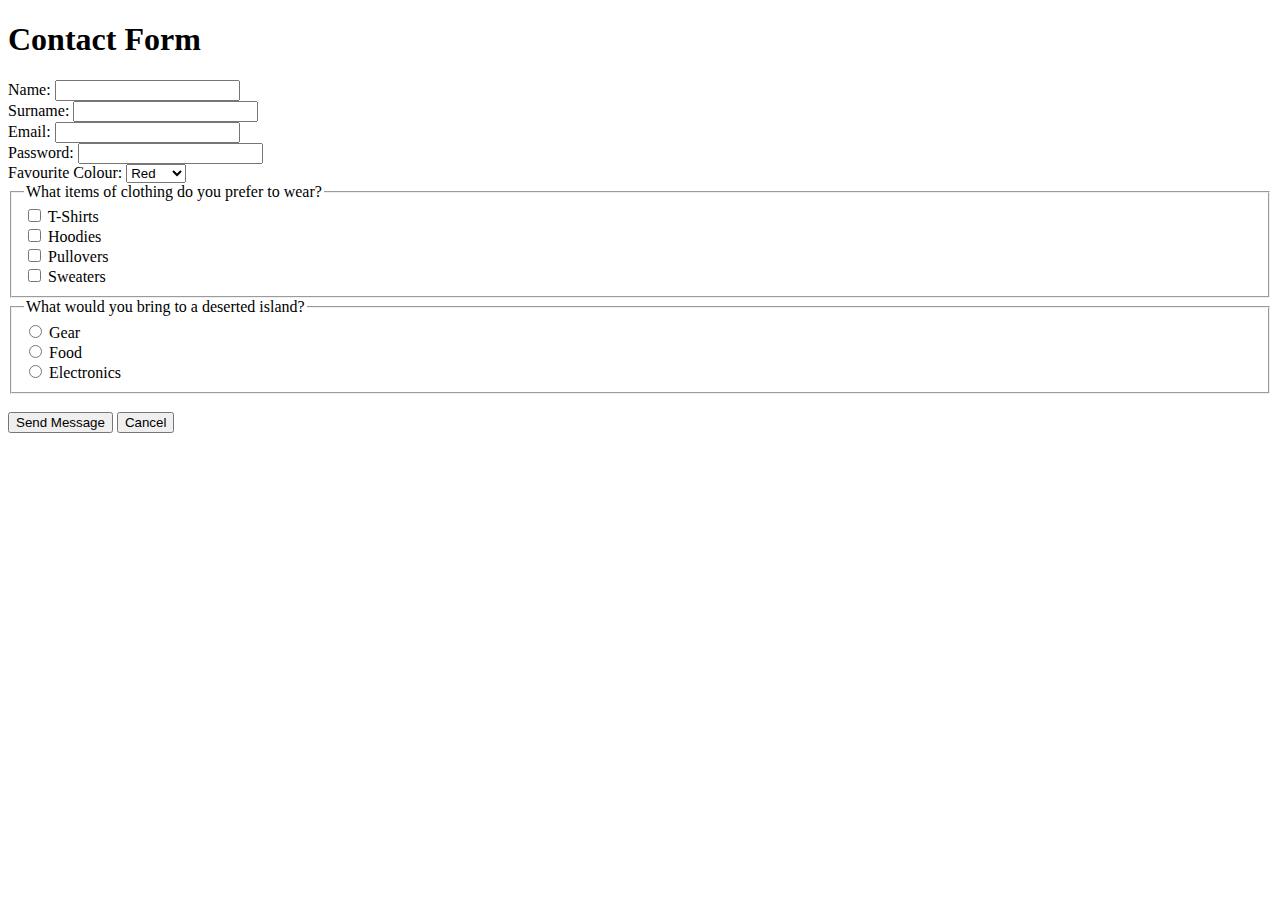
<file: old/forms.html>
<!DOCTYPE html>
<html lang="en">
<head>
    <meta charset="UTF-8">
    <meta name="viewport" content="width=device-width, initial-scale=1.0">
    <title>Forms</title>
</head>
<body>
    <h1>Contact Form</h1>
    
    
    <!-- 
        A form is used to give the user the possibility to 
        submit some information. 
        
        A form requires 2 attributes:
        action: The URL it should send the information to
        mathod: The type of process it should use (post/get)
    -->
    <form action="mailto:abc@google.com" method="post" enctype="text/plain">
        <!-- 
            An input can take many different forms.
            They all require a "name" to associate values 
            and an "id" to link with the label. 
        -->
        <label for="name">Name:</label>
        <input type="text" name="name" id="name">
        
        <!-- BR starts a new line -->
        <br>
        
        <label for="surname">Surname:</label>
        <input type="text" name="surname" id="surname">
        
        <br>
        
        <label for="email">Email:</label>
        <input type="email" name="email" id="email">
        
        <br>
        
        <!-- Setting the type to "password" hides the password in the browser -->
        <label for="password">Password:</label>
        <input type="password" name="password" id="password">
        
        <br>
        
        <!-- Dropdown Lists can be added using the select tag -->
        <label for="colour">Favourite Colour:</label>
        <select name="colour" id="colour">
            <!-- Each option in the tag requires a value -->
            <option value="red">Red</option>
            <option value="green">Green</option>
            <option value="blue">Blue</option>
        </select>
        


        <fieldset>
            <legend>What items of clothing do you prefer to wear?</legend>

            <input type="checkbox" name="clothing" id="tshirts">
            <label for="tshirts">T-Shirts</label>

            <br>

            <input type="checkbox" name="clothing" id="hoodies">
            <label for="hoodies">Hoodies</label>

            <br>

            <input type="checkbox" name="clothing" id="pullovers">
            <label for="pullovers">Pullovers</label>

            <br>

            <input type="checkbox" name="clothing" id="sweaters">
            <label for="sweaters">Sweaters</label>

        </fieldset>


        <fieldset>
            <legend>What would you bring to a deserted island?</legend>

            <input type="radio" name="island" id="gear">
            <label for="gear">Gear</label>

            <br>

            <input type="radio" name="island" id="food">
            <label for="food">Food</label>

            <br>

            <input type="radio" name="island" id="electronics">
            <label for="electronics">Electronics</label>

        </fieldset>
        
        <br>


        <button type="submit">Send Message</button>
        <button type="reset">Cancel</button>
    </form>
    
</body>
</html>
</file>
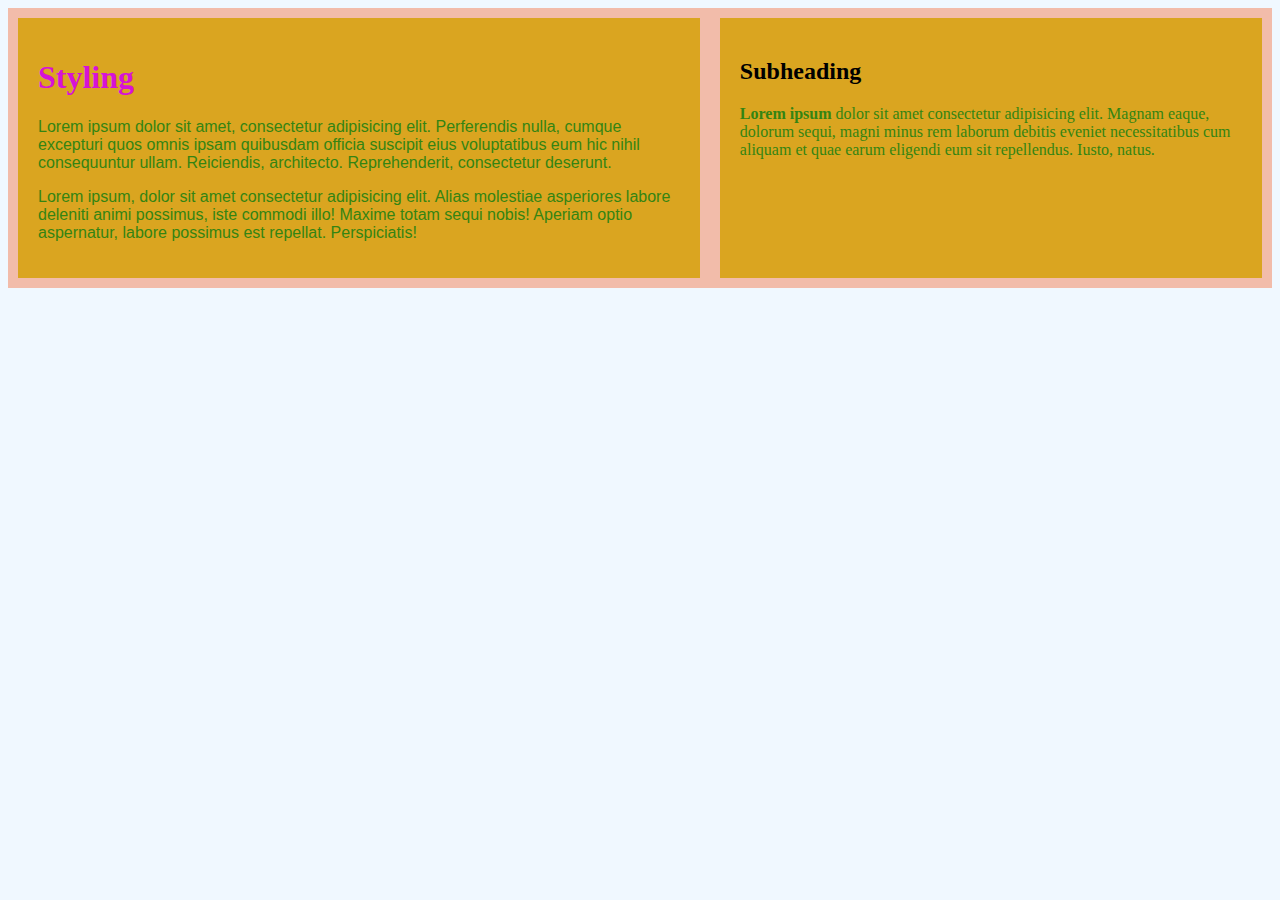
<file: old/styling.html>
<!DOCTYPE html>
<html lang="en">
<head>
    <meta charset="UTF-8">
    <meta name="viewport" content="width=device-width, initial-scale=1.0">
    <title>Styling</title>
    <link rel="stylesheet" href="styling.css">
</head>
<body>
    
    <div class="bigBox">
        <div class="smallBox">
            <h1>Styling</h1>
            <p class="specialParagraph">
                Lorem ipsum dolor sit amet, consectetur adipisicing elit. Perferendis nulla, cumque excepturi quos omnis ipsam quibusdam officia suscipit eius voluptatibus eum hic nihil consequuntur ullam. Reiciendis, architecto. Reprehenderit, consectetur deserunt.
            </p>
            <p class="specialParagraph">
                Lorem ipsum, dolor sit amet consectetur adipisicing elit. Alias molestiae asperiores labore deleniti animi possimus, iste commodi illo! Maxime totam sequi nobis! Aperiam optio aspernatur, labore possimus est repellat. Perspiciatis!
            </p>
        </div>

        <div class="smallBox">
            <h2>Subheading</h2>
            <p>
                <span id="boldSpan">Lorem ipsum</span> dolor sit amet consectetur adipisicing elit. Magnam eaque, dolorum sequi, magni minus rem laborum debitis eveniet necessitatibus cum aliquam et quae earum eligendi eum sit repellendus. Iusto, natus.
            </p>
        </div>
    </div>
</body>
</html>
</file>
<file: old/styling.css>
/* CSS rulesets for elements by type */
body{
    background-color: #f0f8ff;
}

h1 {
    color:#d613d6;
}

p {
    color:#348412;
}

div {
    background-color: #faebd7;
}



/* CSS ruleset targeting an element by its ID */
#boldSpan{
    font-weight: bold;
}

/* CSS Class that can be used for multiple elements */
.specialParagraph{
    font-family: Arial, Helvetica, sans-serif;
}


.bigBox{
    background-color: #f2bcaa;
    display: flex;
}

.smallBox{
    background-color: #daa520;
    margin: 10px;
    padding: 20px;
}
</file>
